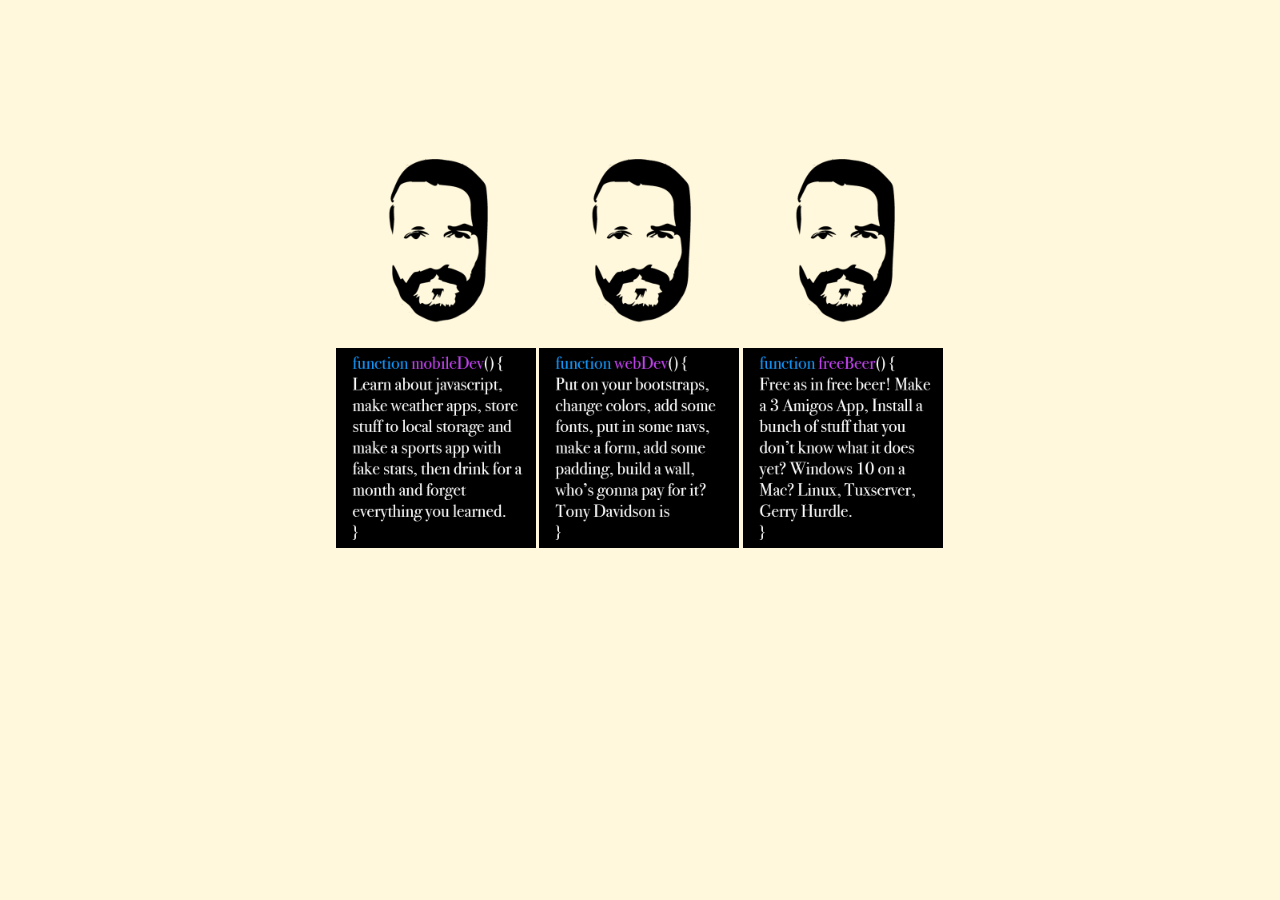
<file: index.html>
<!DOCTYPE html>
<meta charset="UTF-8">
    <meta name="viewport" content="width=device-width">
     <link rel="stylesheet" href="css/index1.css"> 
<!--     <link rel="stylesheet" href="css/bootstrap.min.css">-->
     </head>
     
    <title>Splash Screen</title>

<head>
<body>
   
   <div class="row">
   <div class="col-md-4, col-lg-12">  
   <main class="splash1">  
    <img class="me" src="img/me1.png" alt="image" width="200px" />
    <img class="me" src="img/me1.png" alt="image" width="200px" />
    <img class="me" src="img/me1.png" alt="image" width="200px" /> 
     
     
       </main>
    </div> 
    </div>
      
      
      
      
       <div class="row">
                <div class="col-md-4, col-lg-12">       
                      <main class="splash"> 
<a href="mobdevintro.html"> <img src="img/mobdev.png" alt="image" width="200px" /></a>
<a href="webdevintro.html"><img src="img/webdev.png" alt="image" width="200px" /></a>
<a href="freebeerintro.html"><img src="img/freebeer.png" alt="image" width="200px" /></a>
<!--<img class="me" src="img/me1.png" alt="image" width="250px" />-->
 
 </main>     
    
           </div>
            </div>
    
   
    

</body>

</html>
</file>
<file: css/index1.css>
*,*:after,*:before {
  box-sizing:border-box;
  -moz-box-sizing:border-box;
  -webkit-box-sizing:border-box;
}



body {
  background-color:cornsilk;
/*  color: #fff;*/
  font:12px/18px 'HelveticaNeue', Helvetica, Arial, sans-serif;
    width: 80%;
    margin-left: 10%;
    margin-right: 10%;
    
}

.splash {

    width: 608px;;
    align-content: center;
    
    margin: 0 auto;
    display: block;
}

.splash1 {
    padding-top: 15vh;
    width: 608px;;
    align-content: center;
    padding: auto;
    margin: 0 auto;
    display: block;
}
</file>
